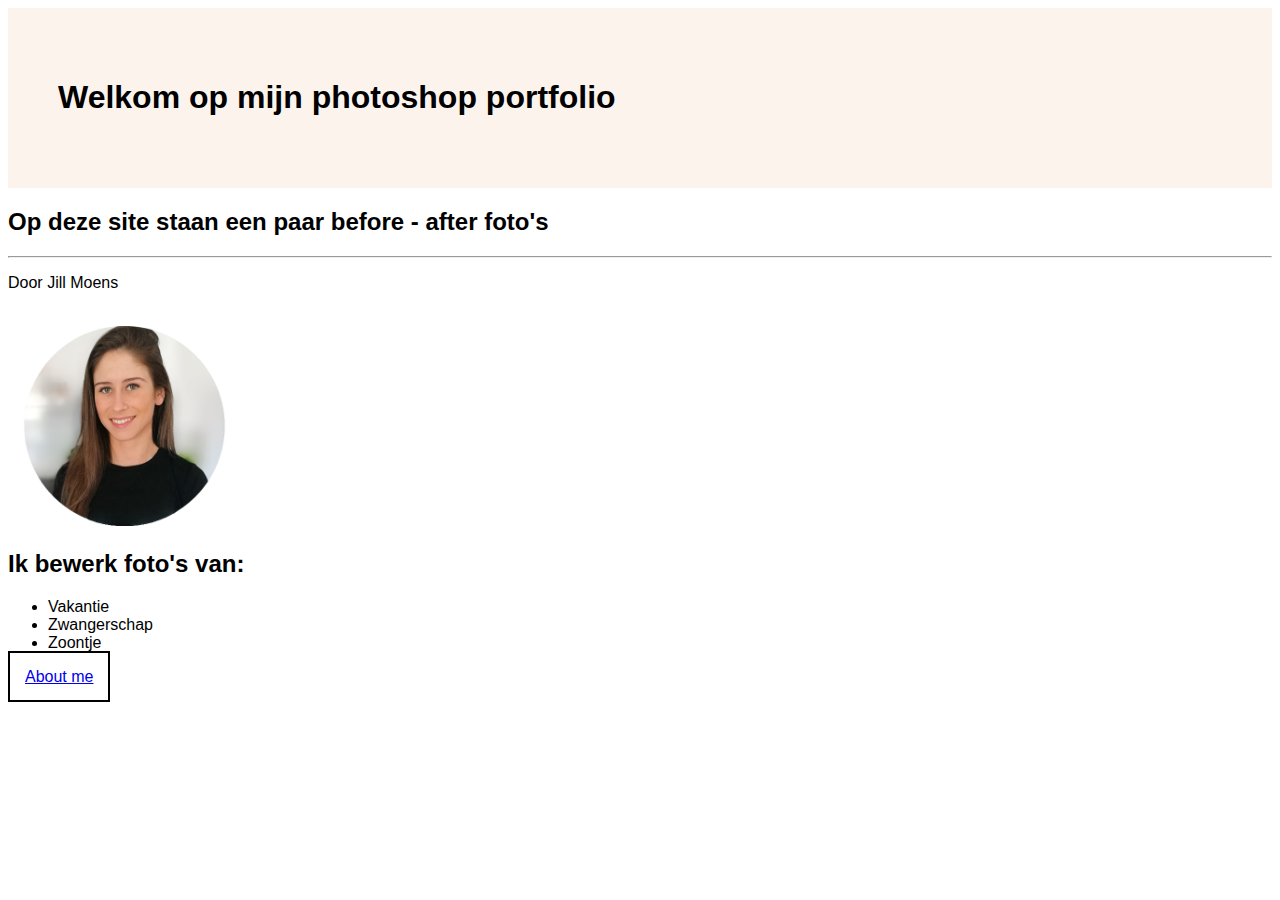
<file: index.html>
<!DOCTYPE html>
<html>

<head>
  <title> Photoshop </title>
  <link rel="stylesheet" type="text/css" href="styles.css">
</head>

<body>
  <header id="beige-background">
    <h1>Welkom op mijn photoshop portfolio</h1>
  </header>
  <main>
    <h2>Op deze site staan een paar before - after foto's</h2>
    <hr>
    <p>Door Jill Moens</p>
    <br>
    <img height="200" src="cvfoto.png" alt="foto van Jill" />
    <h2>Ik bewerk foto's van:</h2>
    <ul>
      <li>Vakantie</li>
      <li>Zwangerschap</li>
      <li>Zoontje</li>
    </ul>
    <a class="black-border" href="about.html">About me</a>
  </main>
</body>

</html>
</file>
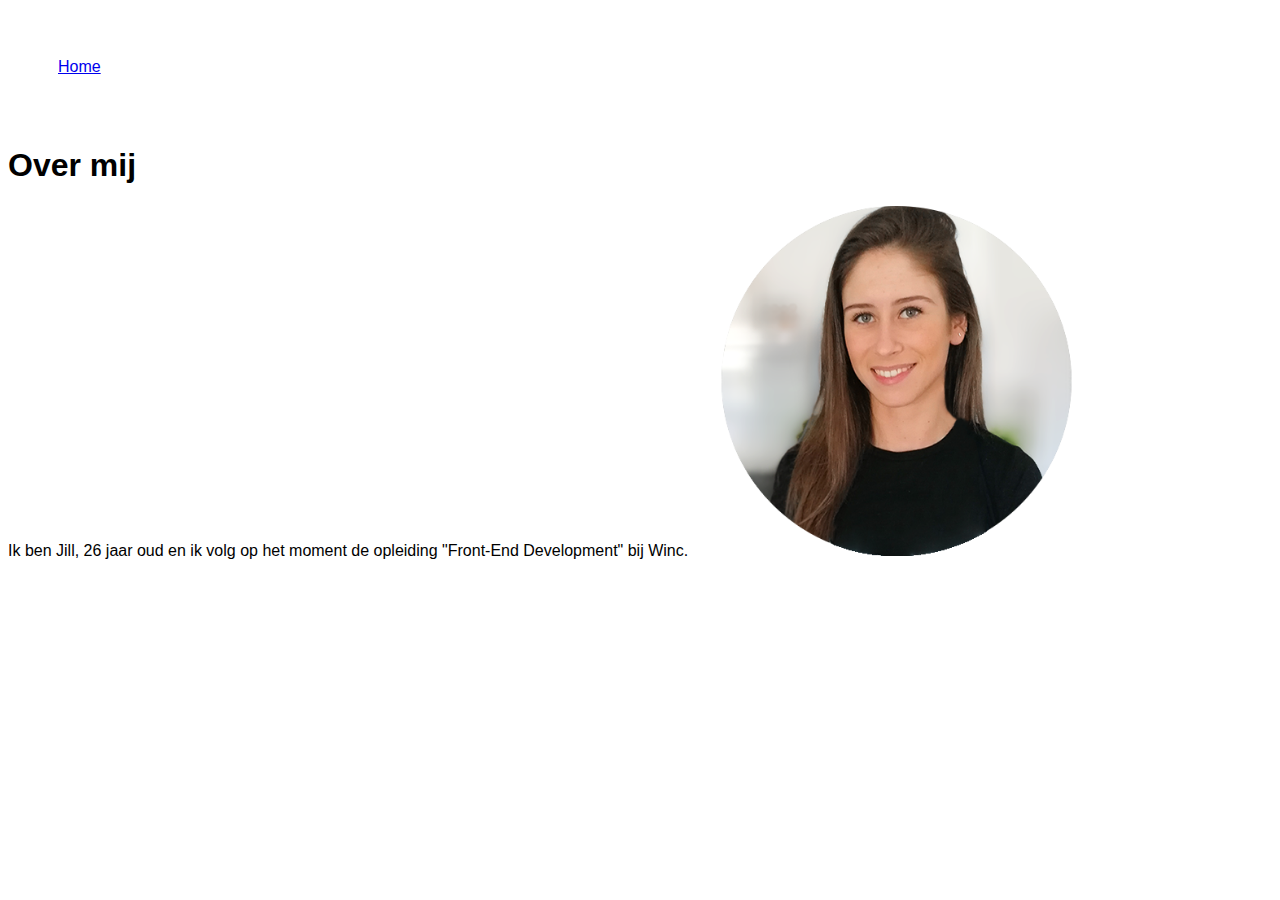
<file: about.html>
<!DOCTYPE html>
 <html>
        <head>
     <!-- hier zet je de code in de head tags -->
          <title> Photoshop </title>
          <link rel="stylesheet" type="text/css" href="styles.css">
        </head>
        <body>
          <header>
            <nav></nav>
            <a href="index.html">Home</a>
          </header>
          <main>
            <h1>Over mij</h1>
            <p>Ik ben Jill, 26 jaar oud en ik volg op het moment de opleiding "Front-End Development" bij Winc.</h2>
            <img height="350" src="cvfoto.png" alt="foto van Jill"/>
          </main>
          <footer>
            
          </footer>
        </body>
</html>
</file>
<file: styles.css>
body {
    color: rgb(0, 0, 0);
    font-family:'Segoe UI', Tahoma, Geneva, Verdana, sans-serif;
    
}
.black-border {
    border: 2px solid black;
    padding: 15px;
}
header {
    padding: 50px;
}
#beige-background {
    background-color: rgb(252, 244, 236);
}
</file>
